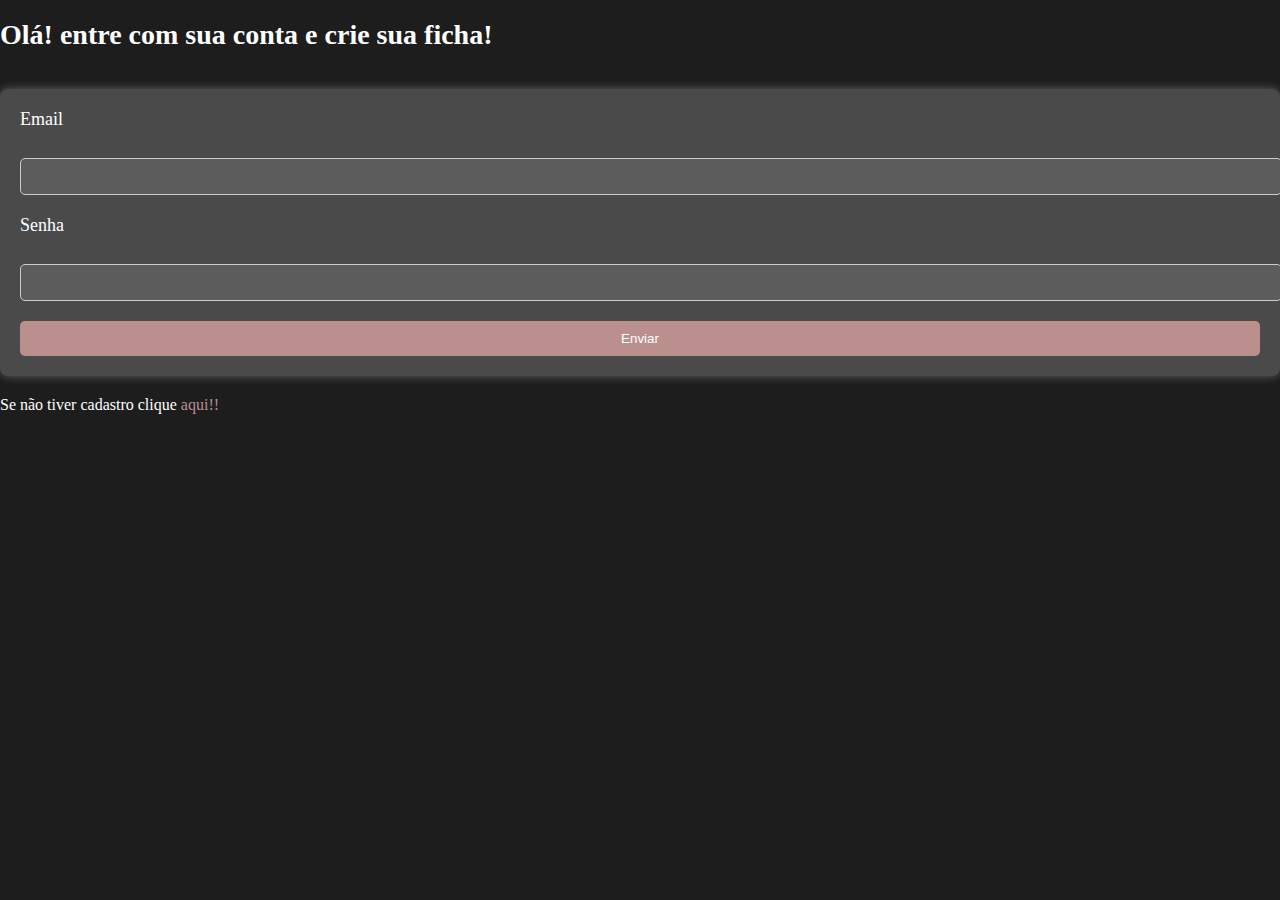
<file: Fichas/index.html>
<!DOCTYPE html>
<html lang="en">
<head>
    <meta charset="UTF-8">
    <meta name="viewport" content="width=device-width, initial-scale=1.0">
    <title>Document</title>
    <link rel="stylesheet" href="style_login.css">
</head>
<body>
    <h1>Olá! entre com sua conta e crie sua ficha!</h1>
        <br>
    <form action="seguranca.php" method="POST">
        <label for="email">Email</label> <br>
        <input type="email" name="email" id="email"> <br>
        <label for="senha">Senha</label> <br>
        <input type="password" name="senha" id="senha"> <br>
        <input type="submit" name="submit" id="submit" value="Enviar">
    </form>

    <p>Se não tiver cadastro clique <a href="cad.php">aqui!!</a> </p>
    
</body>
</html>
</file>
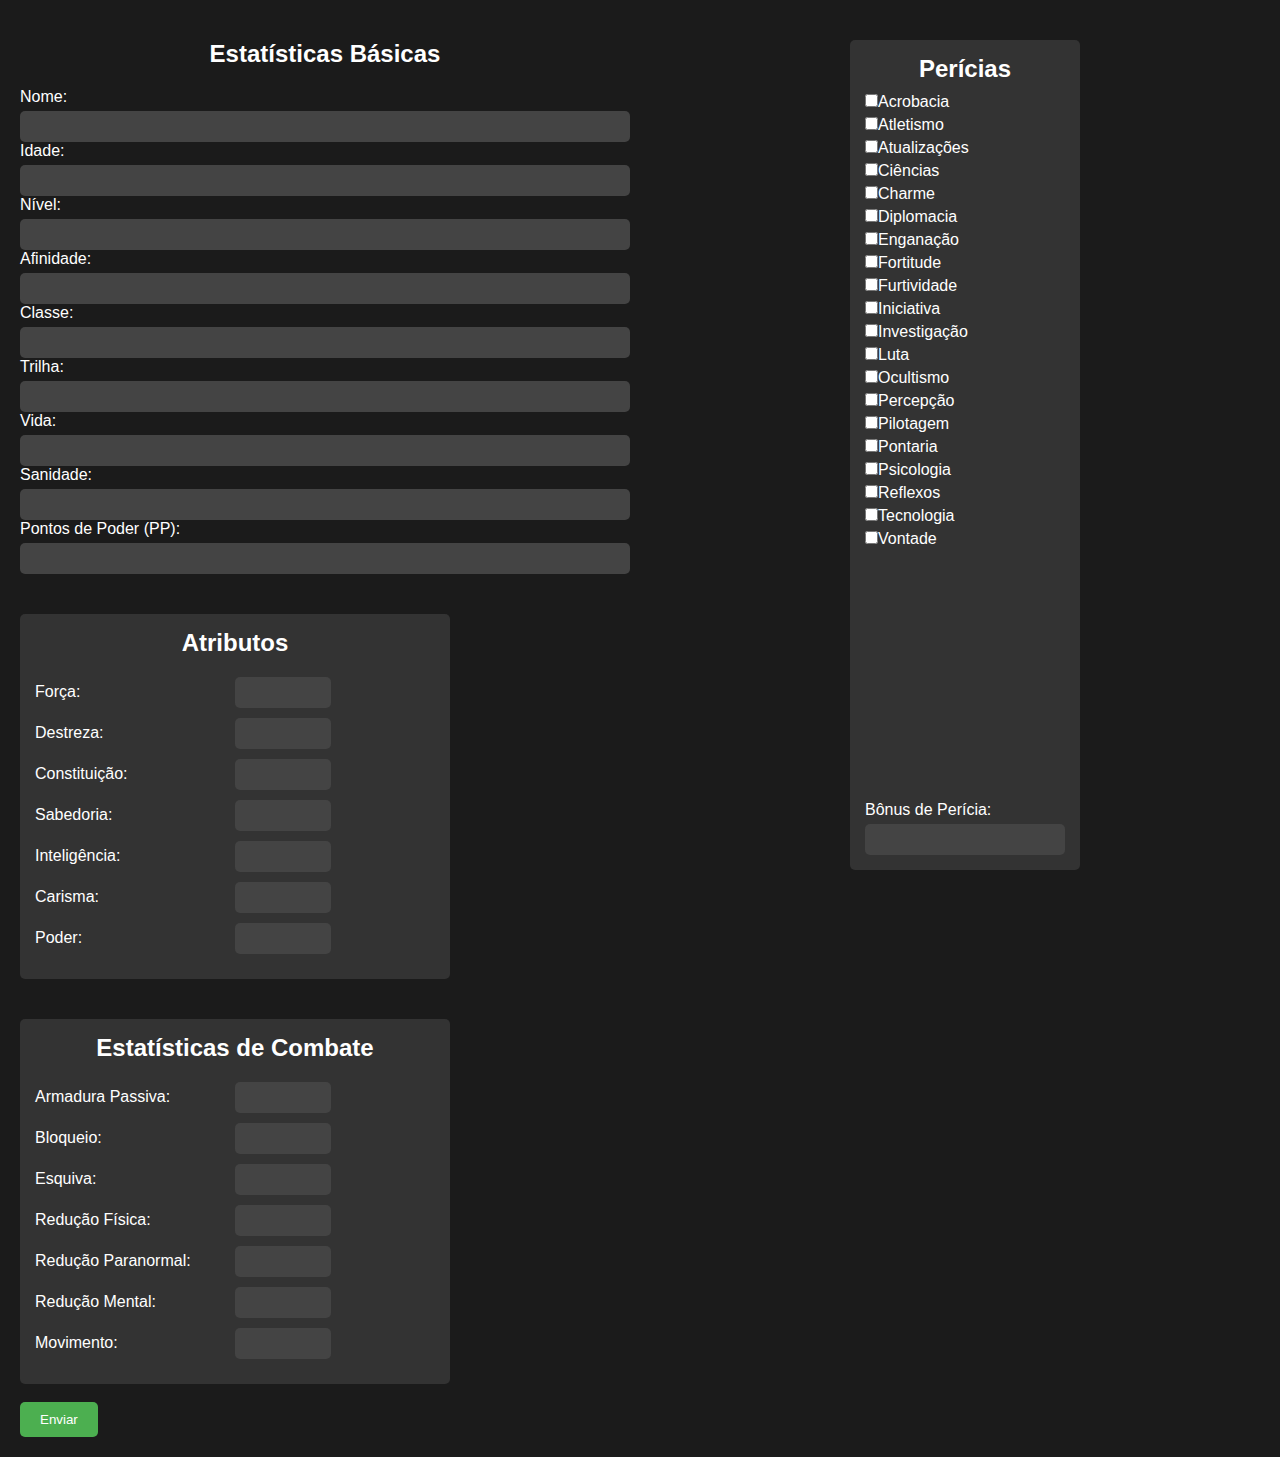
<file: Fichas/cri_ficha.html>
<!DOCTYPE html>
<html lang="en">
<head>
    <meta charset="UTF-8">
    <meta name="viewport" content="width=device-width, initial-scale=1.0">
    <title>RPG Formulário</title>
    <link rel="stylesheet" href="styles.css">
</head>
<body>
    <form action="" method="post">
    <div class="container">
        <div class="basic-stats">
            <h2>Estatísticas Básicas</h2>
            <div class="basic-stats-group">
                <label for="nome">Nome:</label>
                <input type="text" id="nome" name="nome">
            </div>
            <div class="basic-stats-group">
                <label for="idade">Idade:</label>
                <input type="number" id="idade" name="idade">
            </div>
            <div class="basic-stats-group">
                <label for="nivel">Nível:</label>
                <input type="number" id="nivel" name="nivel">
            </div>
            <div class="basic-stats-group">
                <label for="afinidade">Afinidade:</label>
                <input type="text" id="afinidade" name="afinidade">
            </div>
            <div class="basic-stats-group">
                <label for="classe">Classe:</label>
                <input type="text" id="classe" name="classe">
            </div>
            <div class="basic-stats-group">
                <label for="trilha">Trilha:</label>
                <input type="text" id="trilha" name="trilha">
            </div>
            <div class="basic-stats-group">
                <label for="vida">Vida:</label>
                <input type="number" id="vida" name="vida">
            </div>
            <div class="basic-stats-group">
                <label for="sanidade">Sanidade:</label>
                <input type="number" id="sanidade" name="sanidade">
            </div>
            <div class="basic-stats-group">
                <label for="PP">Pontos de Poder (PP):</label>
                <input type="number" id="PP" name="PP">
            </div>
        </div>

        <div class="attributes">
            <h2>Atributos</h2>
            <div class="attributes-group">
                <label for="forca">Força:</label>
                <input type="number" id="forca" name="forca">
            </div>
            <div class="attributes-group">
                <label for="destreza">Destreza:</label>
                <input type="number" id="destreza" name="destreza">
            </div>
            <div class="attributes-group">
                <label for="constituicao">Constituição:</label>
                <input type="number" id="constituicao" name="constituicao">
            </div>
            <div class="attributes-group">
                <label for="sabedoria">Sabedoria:</label>
                <input type="number" id="sabedoria" name="sabedoria">
            </div>
            <div class="attributes-group">
                <label for="inteligencia">Inteligência:</label>
                <input type="number" id="inteligencia" name="inteligencia">
            </div>
            <div class="attributes-group">
                <label for="carisma">Carisma:</label>
                <input type="number" id="carisma" name="carisma">
            </div>
            <div class="attributes-group">
                <label for="poder">Poder:</label>
                <input type="number" id="poder" name="poder">
            </div>
        </div>

        <div class="combat-stats">
            <h2>Estatísticas de Combate</h2>
            <div class="combat-group">
                <label for="armadura-passiva">Armadura Passiva:</label>
                <input type="number" id="armadura-passiva" name="armadura-passiva">
            </div>
            <div class="combat-group">
                <label for="bloqueio">Bloqueio:</label>
                <input type="number" id="bloqueio" name="bloqueio">
            </div>
            <div class="combat-group">
                <label for="esquiva">Esquiva:</label>
                <input type="number" id="esquiva" name="esquiva">
            </div>
            <div class="combat-group">
                <label for="reducao-fisica">Redução Física:</label>
                <input type="number" id="reducao-fisica" name="reducao-fisica">
            </div>
            <div class="combat-group">
                <label for="reducao-paranormal">Redução Paranormal:</label>
                <input type="number" id="reducao-paranormal" name="reducao-paranormal">
            </div>
            <div class="combat-group">
                <label for="reducao-mental">Redução Mental:</label>
                <input type="number" id="reducao-mental" name="reducao-mental">
            </div>
            <div class="combat-group">
                <label for="movimento">Movimento:</label>
                <input type="number" id="movimento" name="movimento">
            </div>
        </div>

        <div class="skills">
            <h2>Perícias</h2>
            <div class="skill-checkboxes">
                <label><input type="checkbox" name="acrobacia">Acrobacia</label>
                <label><input type="checkbox" name="atletismo">Atletismo</label>
                <label><input type="checkbox" name="atualizades">Atualizações</label>
                <label><input type="checkbox" name="ciencias">Ciências</label>
                <label><input type="checkbox" name="charme">Charme</label>
                <label><input type="checkbox" name="diplomacia">Diplomacia</label>
                <label><input type="checkbox" name="enganação">Enganação</label>
                <label><input type="checkbox" name="fortitude">Fortitude</label>
                <label><input type="checkbox" name="furtividade">Furtividade</label>
                <label><input type="checkbox" name="iniciativa">Iniciativa</label>
                <label><input type="checkbox" name="investigação">Investigação</label>
                <label><input type="checkbox" name="luta">Luta</label>
                <label><input type="checkbox" name="ocultismo">Ocultismo</label>
                <label><input type="checkbox" name="percepção">Percepção</label>
                <label><input type="checkbox" name="pilotagem">Pilotagem</label>
                <label><input type="checkbox" name="pontaria">Pontaria</label>
                <label><input type="checkbox" name="psicologia">Psicologia</label>
                <label><input type="checkbox" name="reflexos">Reflexos</label>
                <label><input type="checkbox" name="tecnologia">Tecnologia</label>
                <label><input type="checkbox" name="vontade">Vontade</label>
            </div>
            <div class="skill-bonus">
                <label for="bonus-pericia">Bônus de Perícia:</label>
                <input type="number" id="bonus-pericia" name="bonus-pericia">
            </div>
        </div>
    </div>
    <br>
    <input type="submit" value="Enviar">
    </form>
</body>
</html>
</file>
<file: Fichas/style_login.css>
body {
    font-family: 'Merriweather', serif;
    margin: 0;
    padding: 0;
    background-color: #1d1d1d;
    color: #fff;
}

.container {
    max-width: 600px;
    margin: 0 auto;
    padding: 20px;
}

h1 {
    font-size: 28px;
    margin-bottom: 20px;
}

form {
    background-color: rgba(255, 255, 255, 0.2);
    padding: 20px;
    border-radius: 8px;
    box-shadow: 0 0 10px rgba(255, 255, 255, 0.3);
}

label {
    display: block;
    margin-bottom: 10px;
    font-size: 18px;
}

input[type="email"],
input[type="password"] {
    width: 100%;
    padding: 10px;
    margin-bottom: 20px;
    border: 1px solid #ccc;
    border-radius: 5px;
    background-color: rgba(255, 255, 255, 0.1);
    color: #fff;
}

input[type="submit"] {
    width: 100%;
    padding: 10px;
    background-color: #bc8f8f;
    color: #fff;
    border: none;
    border-radius: 5px;
    cursor: pointer;
    transition: background-color 0.3s;
}

input[type="submit"]:hover {
    background-color: #8b4513;
}

p {
    margin-top: 20px;
    font-size: 16px;
}

a {
    color: #bc8f8f;
    text-decoration: none;
}

a:hover {
    text-decoration: underline;
}
</file>
<file: Fichas/styles.css>
/* Definições gerais para o corpo da página */
body {
  font-family: Arial, sans-serif;
  background-color: #1b1b1b;
  color: #fff;
  margin: 0;
  padding: 20px;
}

/* Centralizando os títulos */
h1, h2 {
  text-align: center;
}

div{
  border-radius: 5px;
}
/* Espaçamento inferior para os grupos de formulário */
.form-group {
  margin-bottom: 10px;
}

/* Definindo estilo para rótulos de campos */
label {
  display: block;
  margin-bottom: 5px;
}

/* Estilo para campos de entrada de texto e número */
input[type="text"],
input[type="number"] {
  width: calc(100% - 16px); /* Define a largura dos campos de entrada */
  padding: 8px;
  border: none;
  border-radius: 5px;
  background-color: #444;
  color: #fff;
}

/* Estilo para botão de envio */
input[type="submit"] {
  padding: 10px 20px;
  border: none;
  border-radius: 5px;
  background-color: #4CAF50;
  color: #fff;
  cursor: pointer;
  transition: background-color 0.3s;
}

/* Estilo de foco para o botão de envio */
input[type="submit"]:hover {
  background-color: #45a049;
}

/* Estilo para grupos de atributos e estatísticas de combate */
.attributes,
.combat-stats {
  background-color: #333;
  padding: 15px;
  margin-top: 20px;
  max-width: 400px; /* Definindo a largura máxima para as divs */
}

/* Estilo para títulos dentro dos grupos */
.attributes h2,
.combat-stats h2 {
  margin-top: 0;
}

/* Estilo para grupos de campos de entrada */
.attributes-group,
.combat-group {
  display: grid;
  grid-template-columns: 1fr 1fr;
  align-items: center;
  margin-bottom: 10px; /* Ajustando margem inferior */
  border-radius: 5px;
  
}

/* Estilo para rótulos dentro dos grupos */
.attributes-group label,
.combat-group label {
  margin-bottom: 0;
}

/* Estilo para campos de entrada dentro dos grupos */
.attributes-group input,
.combat-group input {
  width: 80px; /* Reduzindo o tamanho dos campos de atributos e estatísticas de batalha */
  padding: 8px;
  border: none;
  border-radius: 5px;
  background-color: #444;
  color: #fff;
}

/* Estilo para div de perícias */
.skills {
  background-color: #333;
  padding: 15px;
  margin-top: 20px;
  max-width: 200px;
  height: 800px; /* Definindo a largura máxima para a div de perícias */
  margin-left: 200px; /* Alinhamento à direita */
  border-radius: 5px;
}

/* Estilo para título dentro da div de perícias */
.skills h2 {
  margin-top: 0;
  text-align: right; /* Alinhamento à direita */
}

/* Estilo para grupos de checkboxes de perícias */
.skills .skill-checkboxes {
  text-align: right; /* Alinhamento à direita */
}

/* Estilo para rótulos das checkboxes */
.skills .skill-checkboxes label {
  display: block;
  margin-bottom: 5px;
  cursor: pointer;
}

/* Estilo para os inputs das checkboxes */
.skills .skill-checkboxes input[type="checkbox"] {
  opacity: 0;
  position: absolute;
}

/* Estilo para o estilo visual das checkboxes */
.skills .skill-checkboxes .checkbox-custom {
  display: inline-block;
  width: 20px;
  height: 20px;
  border-radius: 3px;
  background-color: #444;
  position: relative;
  vertical-align: middle;
}

/* Estilo para o indicador de marcação das checkboxes */
.skills .skill-checkboxes .checkbox-custom::after {
  content: '\2713';
  font-size: 14px;
  color: #fff;
  position: absolute;
  top: 50%;
  left: 50%;
  transform: translate(-50%, -50%) scale(0);
  transition: transform 0.3s;
}

/* Estilo para as checkboxes marcadas */
.skills .skill-checkboxes input[type="checkbox"]:checked + .checkbox-custom::after {
  transform: translate(-50%, -50%) scale(1);
}

/* Estilo para as checkboxes visíveis */
.skills .skill-checkboxes input[type="checkbox"] {
  opacity: 1;
  position: static;
  margin: 0;
  visibility: visible;
  width: auto;
  height: auto;
  cursor: pointer;
}


/**/
.container {
  display: grid;
  grid-template-columns: repeat(2, minmax(0, 1fr));
  gap: 20px;
  border-radius: 5px;
}

.basic-stats {
  grid-column: 1 / span 1;
  grid-row: 1 / span 1;
}

.attributes {
  grid-column: 1 / span 1;
  grid-row: 2 / span 1;
}

.combat-stats {
  grid-column: 1 / span 1;
  grid-row: 3 / span 1;
}

.skills {
  grid-column: 2 / span 1;
  grid-row: 1 / span 2;
}


.skills {
    grid-column: 2 / span 1;
    grid-row: 1 / span 2;
    display: flex;
    flex-direction: column;
    /* Alinha os elementos à esquerda horizontalmente */
}

.skills h2 {
    text-align: center;
    margin-bottom: 10px;
}


.skill-checkboxes {
  flex-grow: 1;
  display: flex;
  flex-direction: column;
  align-items: flex-start; /* Alinha as checkboxes à esquerda horizontalmente */
}

.skill-checkboxes label {
  display: flex;
  align-items: center;
  margin-bottom: 5px;
}

.skill-checkboxes input[type="checkbox"] {
  margin-right: 5px;
}

.skill-checkboxes label {
  align-items: flex-start; /* Alinha as labels à esquerda */
}
</file>
